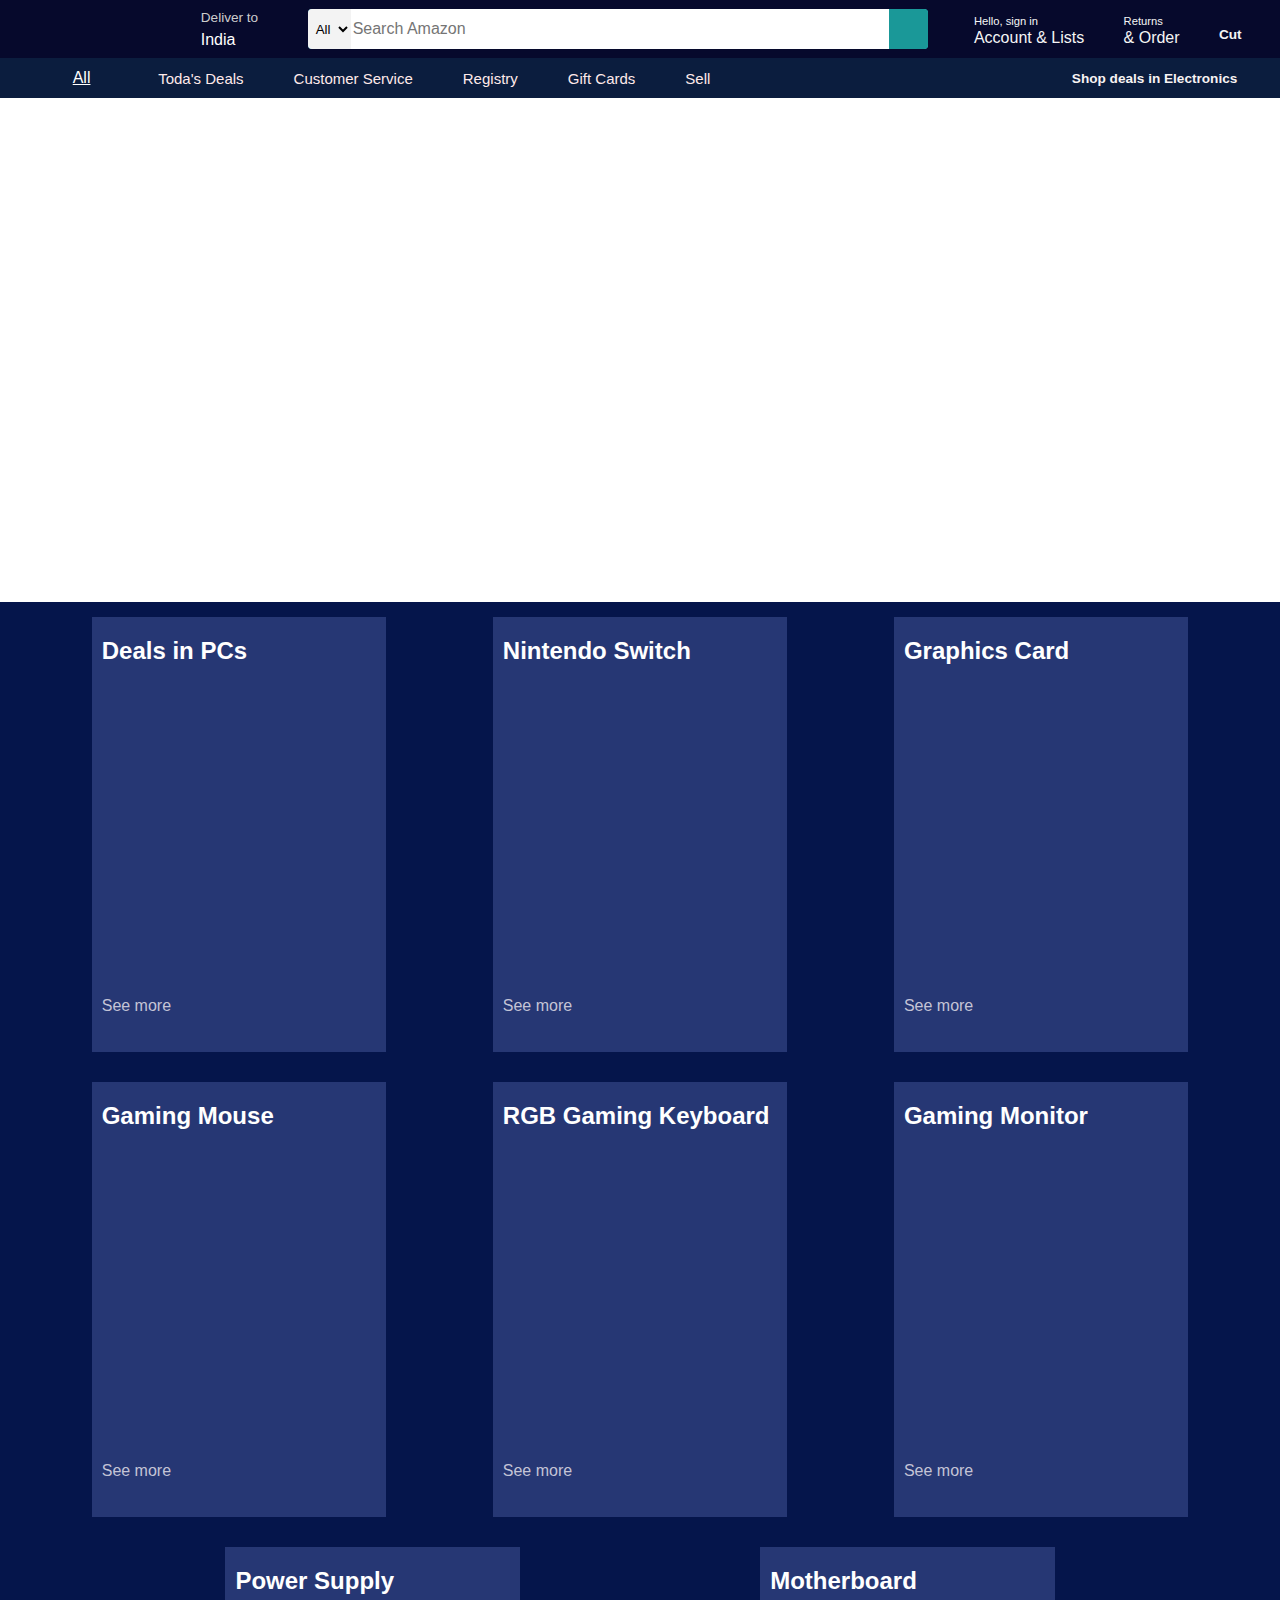
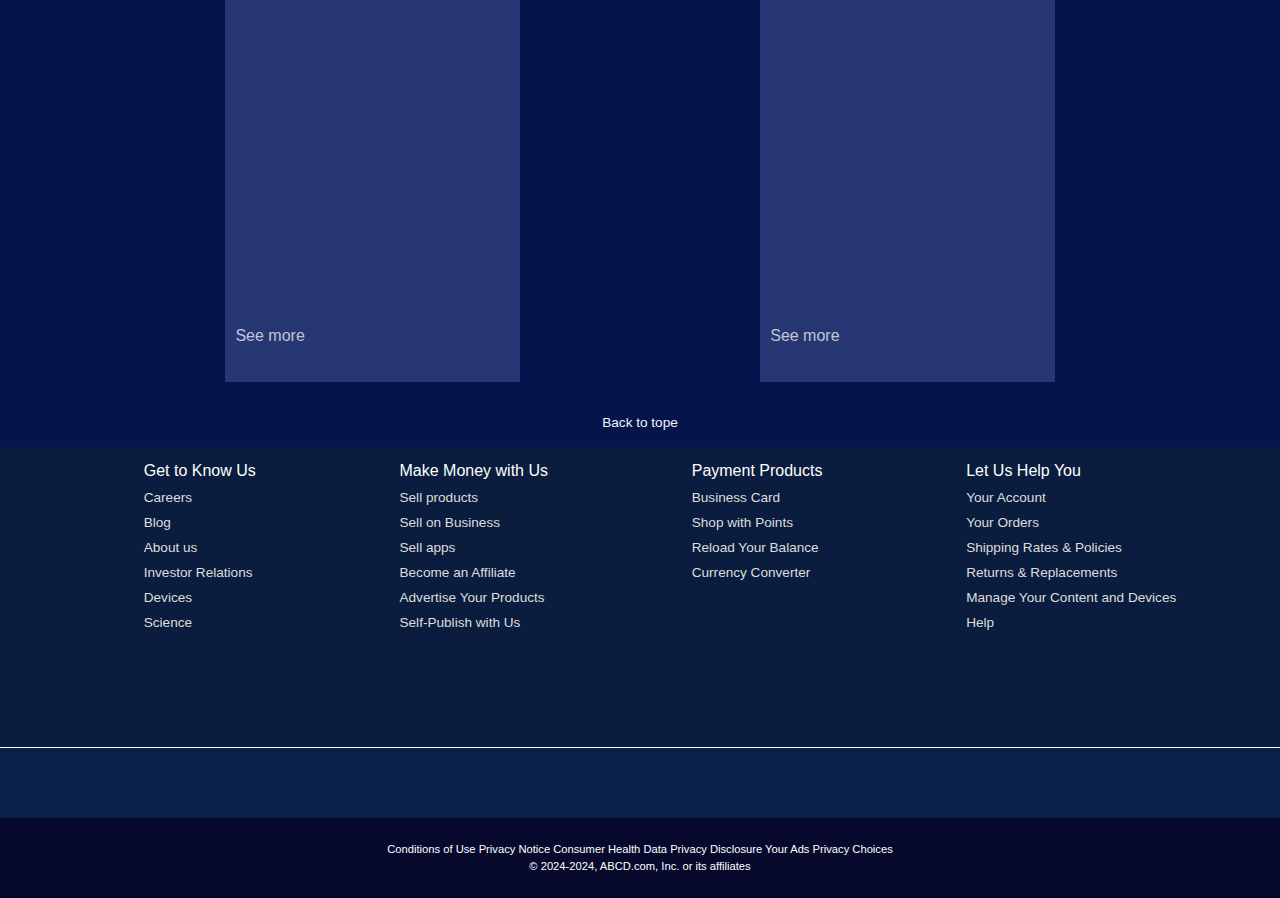
<file: Assignment/Assignment2/index.html>
<!DOCTYPE html>
<html lang="en">
<head>
    <meta charset="UTF-8">
    <meta name="viewport" content="width=device-width, initial-scale=1.0">
    <title>My page</title>
    <link rel="stylesheet" href="https://cdnjs.cloudflare.com/ajax/libs/font-awesome/6.5.2/css/all.min.css" integrity="sha512-SnH5WK+bZxgPHs44uWIX+LLJAJ9/2PkPKZ5QiAj6Ta86w+fsb2TkcmfRyVX3pBnMFcV7oQPJkl9QevSCWr3W6A==" crossorigin="anonymous" referrerpolicy="no-referrer" />
     <link rel="stylesheet" href="page.css">
    <link rel="icon" type="image" href="https://purepng.com/public/uploads/large/purepng.com-photos-iconsymbolsiconsapple-iosiosios-8-iconsios-8-721522596102asedt.png">
</head>
<body>
    <header>
        <div class="navbar">
            <div class="nav-logo border">
                <div class="logo"></div>
            </div>
            <div class="nav-address border">
                <p class="add-first">Deliver to</p>
                <div class="add-icon">
                    <i class="fa-solid fa-location-dot"></i>
                    <p class="add-second">India</p>
                </div>
            </div>


            <div class="nav-search ">
                <select class="search-select">
                    <option>All</option>
                </select>
                    <input placeholder="Search Amazon" class="search-input">
                    <div class="search-icon">
                    <i class="fa-solid fa-magnifying-glass"></i>
                    </div>
            </div>
            <div class="nav-singin border">
                <p><span>Hello, sign in</span></p>
                <p class="nav-second">Account & Lists</p>
            </div>
            <div class="nav-return border">
                <p><span>Returns</span></p>
                <p class="nav-second">& Order</p>
            </div>
            <div class="nav-cart border">
                <i class="fa-solid fa-cart-shopping"></i>
                Cut
            </div>
        </div>
        <div class="panel">
            <div class="panel-all">
                <i class="fa-solid fa-bars"></i>
                <a href="#">All</a>
            </div>
            <div class="panel-ops">
                <a href="https://www.amazon.in/s?k=gaming+pc&i=computers&adgrpid=1326012630082876&hvadid=82876047536169&hvbmt=bb&hvdev=c&hvlocphy=116075&hvnetw=o&hvqmt=e&hvtargid=kwd-82876677253501%3Aloc-90&hydadcr=21665_1980640&msclkid=0f7ecb43203215189fb3add49ea4ecd9&tag=msndeskstdin-21&ref=pd_sl_4qmfxxyjvw_b">Toda's Deals</a>
                 <a href="https://www.amazon.in/?tag=msndeskstdin-21&ref=pd_sl_rgaj5i3ld_e&adgrpid=1322714145643161&hvadid=82669897933448&hvnetw=o&hvqmt=e&hvbmt=be&hvdev=c&hvlocint=&hvlocphy=116075&hvtargid=kwd-82670567200779:loc-90&hydadcr=5657_2377256&msclkid=7af61e3a6d881ba6fa9378add34b8fd3">Customer Service</a>
                 <a href="https://www.amazon.in/?tag=msndeskstdin-21&ref=pd_sl_rgaj5i3ld_e&adgrpid=1322714145643161&hvadid=82669897933448&hvnetw=o&hvqmt=e&hvbmt=be&hvdev=c&hvlocint=&hvlocphy=116075&hvtargid=kwd-82670567200779:loc-90&hydadcr=5657_2377256&msclkid=7af61e3a6d881ba6fa9378add34b8fd3">Registry</a>
                <a href="https://www.amazon.in/?tag=msndeskstdin-21&ref=pd_sl_rgaj5i3ld_e&adgrpid=1322714145643161&hvadid=82669897933448&hvnetw=o&hvqmt=e&hvbmt=be&hvdev=c&hvlocint=&hvlocphy=116075&hvtargid=kwd-82670567200779:loc-90&hydadcr=5657_2377256&msclkid=7af61e3a6d881ba6fa9378add34b8fd3">Gift Cards</a>
                 <a href="https://www.amazon.in/?tag=msndeskstdin-21&ref=pd_sl_rgaj5i3ld_e&adgrpid=1322714145643161&hvadid=82669897933448&hvnetw=o&hvqmt=e&hvbmt=be&hvdev=c&hvlocint=&hvlocphy=116075&hvtargid=kwd-82670567200779:loc-90&hydadcr=5657_2377256&msclkid=7af61e3a6d881ba6fa9378add34b8fd3">Sell</a>
            </div>
            <div class="panel-deals">
                Shop deals in Electronics
            </div>
        </div>
    </header>

    <div class="hero-section">
        <div class="hero-msg">
           
        </div>
    </div>
    
    <div class="shop-section">
        <div class="box">
            <div class="box-content">
            <h2>Deals in PCs</h2>
            <div class="box-img" style="background-image: url('https://img.overclockers.co.uk/lp/211020-intel-systems/211019-system-image-min.png');"></div>
            <p><a href="https://rog.asus.com/desktops-group/">See more</a></p>
            </div>
        </div>
        <div class="box">
            <div class="box-content">
                <h2>Nintendo Switch</h2>
                <div class="box-img" style="background-image: url('https://www.pikpng.com/pngl/b/300-3007596_nintendo-switch-box-transparent-transparent-background-nintendo-switch.png');"></div>
                <p><a href="https://www.nintendo.com/us/switch/">See more</a></p>
                </div>
        </div>
        <div class=" box">
            <div class="box-content">
                <h2>Graphics Card</h2>
                <div class="box-img" style="background-image: url('https://www.pngall.com/wp-content/uploads/5/Gaming-Graphic-Card-PNG-Free-Download.png');"></div>
                <p><a href="https://rog.asus.com/in/graphics-cards-group/">See more</a></p>
                </div>
        </div>
        <div class=" box">
            <div class="box-content">
                <h2>Gaming Mouse</h2>
                <div class="box-img" style="background-image: url('https://blossomzones.com/wp-content/uploads/2017/10/g900-chaos-spectrum-mouse-324x324.png');"></div>
                <p><a href="https://rog.asus.com/mice-mouse-pads-group/">See more</a></p>
            </div>
        </div>
        <div class=" box">
            <div class="box-content">
                <h2>RGB Gaming Keyboard</h2>
                <div class="box-img" style="background-image: url('https://i.pinimg.com/originals/34/b4/b8/34b4b82790162a7770a76fcca4cedb64.png');"></div>
                <p><a href="https://rog.asus.com/keyboards-group/">See more</a></p>
                </div>
        </div>
        <div class=" box">
            <div class="box-content">
                <h2>Gaming Monitor</h2>
                <div class="box-img" style="background-image: url('https://pnghq.com/wp-content/uploads/mobiuz-4k-32-inch-gaming-monitor-14940-768x768.png');"></div>
                <p><a href="https://rog.asus.com/monitors-group/">See more</a></p>
                </div>
        </div>
        <div class=" box">
            <div class="box-content">
                <h2>Power Supply</h2>
                <div class="box-img" style="background-image: url('https://dlcdnwebimgs.asus.com/gain/1630FF2A-79C8-44BE-9083-FB857ABD9AE7');"></div>
                <p><a href="https://rog.asus.com/in/power-supply-units-group/">See more</a></p>
                </div>
        </div>
        <div class=" box">
            <div class="box-content">
                <h2>Motherboard</h2>
                <div class="box-img" style="background-image: url('http://cdn.wccftech.com/wp-content/uploads/2017/05/ROG-Rampage-VI-Extreme_3D-740x696.png');"></div>
                <p><a href="https://rog.asus.com/in/motherboards-group/">See more</a></p>
            </div>
        </div>
    </div>
    <footer>
        <div class="foot-panel1">
            Back to tope
        </div>

        <div class="foot-panel2">
            <ul>
                <p>Get to Know Us</p>
                <a>Careers</a>
                <a>Blog</a>
                <a>About us</a>
                <a>Investor Relations</a>
                <a>Devices</a>
                <a>Science</a>
            </ul>
            <ul>
                <p>Make Money with Us</p>
                <a>Sell products </a>
                <a>Sell on Business</a>
                <a>Sell apps </a>
                <a>Become an Affiliate</a>
                <a>Advertise Your Products</a>
                <a>Self-Publish with Us</a>
            </ul>
            <ul>
                <p>Payment Products</p>
                <a>Business Card</a>
                <a>Shop with Points</a>
                <a>Reload Your Balance</a>
                <a> Currency Converter</a>
            </ul>
            <ul>
                <p>Let Us Help You</p>
                <a>Your Account</a>
                <a>Your Orders</a>
                <a>Shipping Rates & Policies</a>
                <a>Returns & Replacements</a>
                <a>Manage Your Content and Devices</a>
                <a>Help</a>
            </ul>
        </div>
        <div class="foot-panel3">
            <div class="logo"></div>
        </div>
        <div class="foot-panel4">
            <div class="pages">
                <a>Conditions of Use</a>
                <a>Privacy Notice</a>
                <a>Consumer Health Data Privacy Disclosure</a>
                <a>Your Ads Privacy Choices</a>
            </div>
            <div class="copyright">
                © 2024-2024, ABCD.com, Inc. or its affiliates
            </div>
        </div>
    </footer>
</body>
</html>
</file>
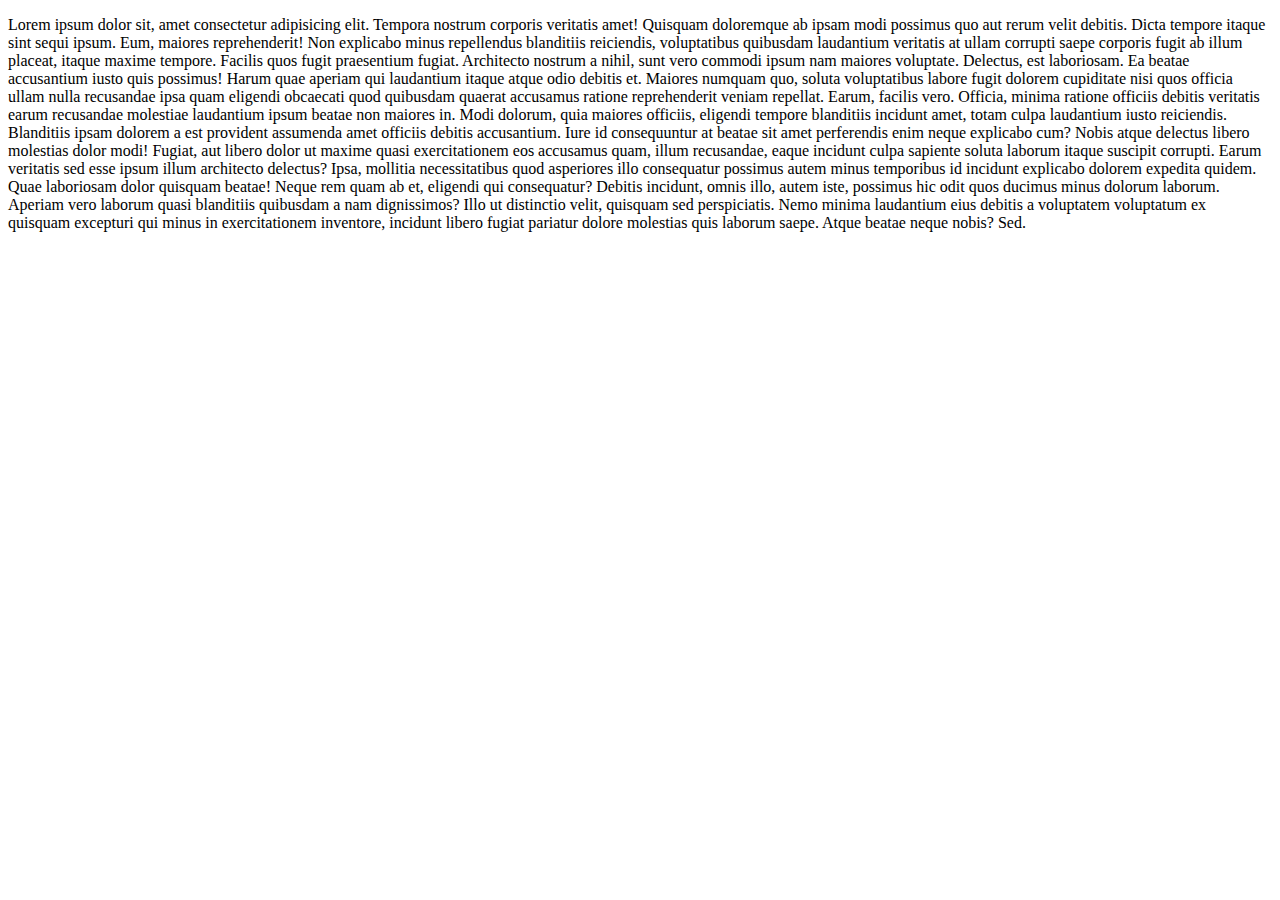
<file: Assignment/test/index.html>
<!DOCTYPE html>
<html lang="en">
<head>
    <meta charset="UTF-8">
    <meta name="viewport" content="width=device-width, initial-scale=1.0">
    <title>Document</title>
</head>
<body>
    <p class="lorem">Lorem ipsum dolor sit, amet consectetur adipisicing elit. Tempora nostrum corporis veritatis amet! Quisquam doloremque ab ipsam modi possimus quo aut rerum velit debitis. Dicta tempore itaque sint sequi ipsum.
    Eum, maiores reprehenderit! Non explicabo minus repellendus blanditiis reiciendis, voluptatibus quibusdam laudantium veritatis at ullam corrupti saepe corporis fugit ab illum placeat, itaque maxime tempore. Facilis quos fugit praesentium fugiat.
    Architecto nostrum a nihil, sunt vero commodi ipsum nam maiores voluptate. Delectus, est laboriosam. Ea beatae accusantium iusto quis possimus! Harum quae aperiam qui laudantium itaque atque odio debitis et.
    Maiores numquam quo, soluta voluptatibus labore fugit dolorem cupiditate nisi quos officia ullam nulla recusandae ipsa quam eligendi obcaecati quod quibusdam quaerat accusamus ratione reprehenderit veniam repellat. Earum, facilis vero.
    Officia, minima ratione officiis debitis veritatis earum recusandae molestiae laudantium ipsum beatae non maiores in. Modi dolorum, quia maiores officiis, eligendi tempore blanditiis incidunt amet, totam culpa laudantium iusto reiciendis.
    Blanditiis ipsam dolorem a est provident assumenda amet officiis debitis accusantium. Iure id consequuntur at beatae sit amet perferendis enim neque explicabo cum? Nobis atque delectus libero molestias dolor modi!
    Fugiat, aut libero dolor ut maxime quasi exercitationem eos accusamus quam, illum recusandae, eaque incidunt culpa sapiente soluta laborum itaque suscipit corrupti. Earum veritatis sed esse ipsum illum architecto delectus?
    Ipsa, mollitia necessitatibus quod asperiores illo consequatur possimus autem minus temporibus id incidunt explicabo dolorem expedita quidem. Quae laboriosam dolor quisquam beatae! Neque rem quam ab et, eligendi qui consequatur?
    Debitis incidunt, omnis illo, autem iste, possimus hic odit quos ducimus minus dolorum laborum. Aperiam vero laborum quasi blanditiis quibusdam a nam dignissimos? Illo ut distinctio velit, quisquam sed perspiciatis.
    Nemo minima laudantium eius debitis a voluptatem voluptatum ex quisquam excepturi qui minus in exercitationem inventore, incidunt libero fugiat pariatur dolore molestias quis laborum saepe. Atque beatae neque nobis? Sed.</p>
    
</body>
</html>
</file>
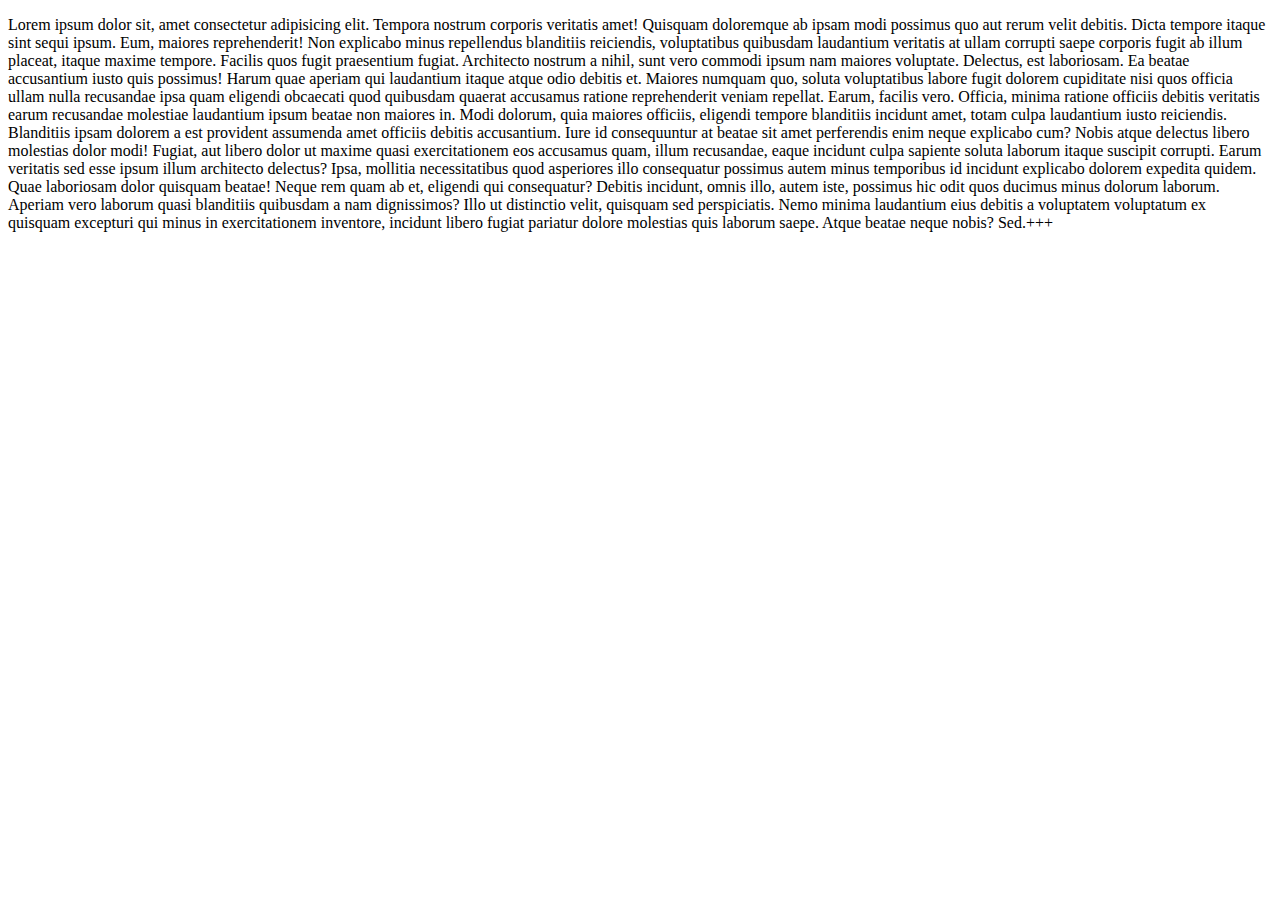
<file: Assignment/test/normal.html>
<!DOCTYPE html>
<html lang="en">
<head>
    <meta charset="UTF-8">
    <meta name="viewport" content="width=device-width, initial-scale=1.0">
    <title>Document</title>
</head>
<body>
    <p class="lorem">Lorem ipsum dolor sit, amet consectetur adipisicing elit. Tempora nostrum corporis veritatis amet! Quisquam doloremque ab ipsam modi possimus quo aut rerum velit debitis. Dicta tempore itaque sint sequi ipsum.
    Eum, maiores reprehenderit! Non explicabo minus repellendus blanditiis reiciendis, voluptatibus quibusdam laudantium veritatis at ullam corrupti saepe corporis fugit ab illum placeat, itaque maxime tempore. Facilis quos fugit praesentium fugiat.
    Architecto nostrum a nihil, sunt vero commodi ipsum nam maiores voluptate. Delectus, est laboriosam. Ea beatae accusantium iusto quis possimus! Harum quae aperiam qui laudantium itaque atque odio debitis et.
    Maiores numquam quo, soluta voluptatibus labore fugit dolorem cupiditate nisi quos officia ullam nulla recusandae ipsa quam eligendi obcaecati quod quibusdam quaerat accusamus ratione reprehenderit veniam repellat. Earum, facilis vero.
    Officia, minima ratione officiis debitis veritatis earum recusandae molestiae laudantium ipsum beatae non maiores in. Modi dolorum, quia maiores officiis, eligendi tempore blanditiis incidunt amet, totam culpa laudantium iusto reiciendis.
    Blanditiis ipsam dolorem a est provident assumenda amet officiis debitis accusantium. Iure id consequuntur at beatae sit amet perferendis enim neque explicabo cum? Nobis atque delectus libero molestias dolor modi!
    Fugiat, aut libero dolor ut maxime quasi exercitationem eos accusamus quam, illum recusandae, eaque incidunt culpa sapiente soluta laborum itaque suscipit corrupti. Earum veritatis sed esse ipsum illum architecto delectus?
    Ipsa, mollitia necessitatibus quod asperiores illo consequatur possimus autem minus temporibus id incidunt explicabo dolorem expedita quidem. Quae laboriosam dolor quisquam beatae! Neque rem quam ab et, eligendi qui consequatur?
    Debitis incidunt, omnis illo, autem iste, possimus hic odit quos ducimus minus dolorum laborum. Aperiam vero laborum quasi blanditiis quibusdam a nam dignissimos? Illo ut distinctio velit, quisquam sed perspiciatis.
    Nemo minima laudantium eius debitis a voluptatem voluptatum ex quisquam excepturi qui minus in exercitationem inventore, incidunt libero fugiat pariatur dolore molestias quis laborum saepe. Atque beatae neque nobis? Sed.+++</p>
    
</body>
</html>
</file>
<file: Assignment/Assignment2/page.css>
*{
    margin: 0;
    font-family: Arial;
    border: border-box;
    scroll-behavior: smooth;

}
header{
    position: sticky;
    z-index: 2;
    top: 0;
}


.navbar{
    height: 58px;
    background-color: #06092c;
    color: whitesmoke;
    display: flex;
    align-items: center;
    justify-content: space-evenly;
}
.nav-logo{
    height: 50px;
    width: 120px;
}

.logo{
    background-image: url("https://www.pngall.com/wp-content/uploads/2016/06/Electronic-Arts-Transparent.png");
    background-size: cover;
    height: 50px;
    width: 120px;
}

.border{
    border: 1.5px solid transparent;
}
.border:hover{
    border: none;
}
.add-first{
    color: #cccccc;
    font-size: 0.85rem;
    margin: px;
    margin: 3px;
}

.add-second{
    color: #ffff;
    margin: 3px;
}
.add-icon{
    display: flex;
    align-items: center;
}
.nav-search{
    display: flex;
    justify-content: space-evenly;
    background-color: rgb(71, 194, 224);
    width: 620px;
    height: 40px;
    border-radius: 4px;
    margin: 8px;
}

.search-select{
    background-color: #f3f3f3;
    width: 50px;
    text-align: center;
    border-top-left-radius: 4px;
    border-bottom-left-radius: 4px;
    border: none;
}
.search-input{
    width: 100%;
    font-size: 1rem;
    border: none;
}
.search-icon{
    width: 45px;
    display: flex;
    justify-content: center;
    align-items: center;
    font-size: 1.2rem;
    background-color: rgb(26, 152, 152);
    border-top-right-radius: 4px;
    border-bottom-right-radius: 4px;
    color: rgb(33, 2, 2);
}

span{
    font-size: 0.7rem;
}
nav-second{
    font-size: 0.85rem;
    font-weight: 700;
}
.nav-cart i{
    font-size: 30px;
}
.nav-cart{
    font-size: 0.85rem;
    font-weight: 700;
}
.panel{
    height: 40px;
    background-color: #0b1d3e;
    color: #f8f3f3;
    align-items: center;
    justify-content: space-evenly;
    display: flex;
    align-items: center;
    justify-content: space-evenly;
}
.panel-ops{
    display: flex;
    width: 70%;
    
    
}
.panel-ops a{
   text-decoration: none;
    color: rgb(255, 234, 234);
    font-size: 15px;
    font-weight: 500;
    margin: 0 25px;
    transition: all .45s ease;
}
.panel-ops a:hover{
    color: rgb(28, 99, 211);
}
.panel-ops a.action{
    color: rgb(239, 228, 228);
}
.panel-all{
    display: flex;
    align-items: center;
}
.panel-all a{
   color: #fff;
}
.panel-all i{
    color: #cccccc;
    margin: 15px;
}

.panel-deals{
    font-size: 0.85rem;
    font-weight: 700;

}

.hero-section{
    background-image: url("https://tech4gamers.com/wp-content/uploads/2022/07/GTA-6.jpg");
    background-size: cover;
    height: 440px;
    padding-top:5% ;
    display: flex;
    justify-content: center;
    align-items: flex-end;
    animation-name: pop;
    animation-duration: 20s;
    animation-timing-function: linear;
    -webkit-animation-duration: alternate;
    animation-iteration-count: infinite;
}
@keyframes pop {
    0%{background-image: url("https://tech4gamers.com/wp-content/uploads/2022/07/GTA-6.jpg");
    }
    30%{background-image: url("https://image.api.playstation.com/vulcan/ap/rnd/202306/1219/97e9f5fa6e50c185d249956c6f198a2652a9217e69a59ecd.jpg?w=5000&thumb=false");
    }
    45%{background-image: url("https://assets.reedpopcdn.com/ps5_hardware_7.jpg/BROK/resize/1920x1920%3E/format/jpg/quality/80/ps5_hardware_7.jpg");
    }

    60%{background-image: url("https://free4kwallpapers.com/uploads/originals/2019/06/11/cyberpunk---x--wallpaper.jpg");
    }
    90%{background-image: url("https://files.bo3.gg/uploads/news/7165/title_image/960x480-79bd8f0fb623309e3f6223b08719e605.webp");
    }
}

.shop-section{
    display: flex;
    flex-wrap: wrap;
    justify-content: space-evenly;
    background-color: #05154b;
}

.box{
    height: 400px;
    width: 23%;
    background-color:#263774;
    padding: 20px 0px 15px;
    margin: 15px; 
}

.box-img{
    height: 300px;
    background-size: cover;
    margin-top: 1rem;
    margin-bottom: 1rem;
    
}
.box-content{
    margin-left: 10px;
    margin-right: 10px;
}
.box-content a{
    color: rgb(196, 196, 214);
    text-decoration: none;
}

.box-content h2{
    color: #fff;
}

.footer{
    margin-top: 15px;
}

.foot-panel1{
    background-color:  #05154b;
    color: #f3f3f3;
    height: 50px;
    display: flex;
    justify-content: center;
    align-items: center;
    font-size: 0.85rem;
}

.foot-panel2{
    background-color: #0b1d3e;
    color: #fff;
    height: 300px;
    display: flex;
    justify-content: space-evenly;
}

ul{
    margin-top:15px ;
}
ul a{
    display: block;
    font-size: 0.85rem;
    margin-top: 10px;
    color: #dddddd;
}

.foot-panel3 {
    background-color: #0a2048;
    color: #fff;
    border-top: 0.5px solid white ;
    height: 70px;
    display: flex;
    justify-content: center;
    align-items: center;
}
.logo{
    background-image: url("https://www.pngall.com/wp-content/uploads/2016/06/Electronic-Arts-Transparent.png");
    background-size: cover;
    height: 50px;
    width: 120px
}

.foot-panel4{
    background-color: #06092c;
    color: #fff;
    height: 80px;
    font-size: 0.7rem;
    text-align: center;
    /*display: flex;
    justify-content: center;
    align-items: center;
    height: 80px;*/
}

.pages{
    padding-top: 25px;
}

.copyright{
    padding-top: 5px;
}
</file>
